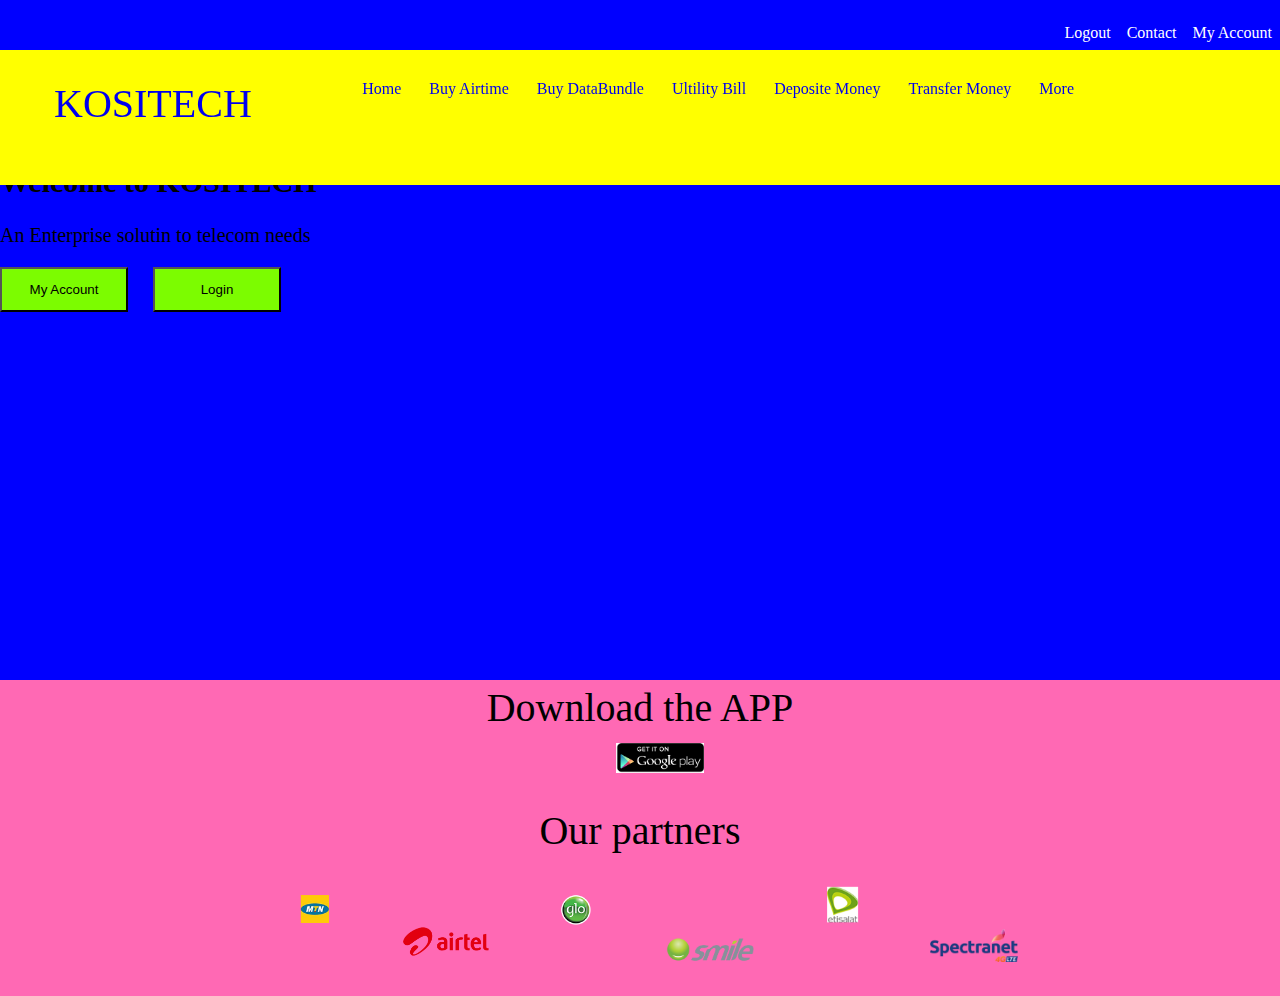
<file: index.html>
<!DOCTYPE html>
<html lang="en">
<head>
  <meta charset="UTF-8">
  <meta http-equiv="X-UA-Compatible" content="IE=edge">
  <meta name="viewport" content="width=device-width, initial-scale=1.0">
  <link rel="stylesheet" href="style.css">
  <link rel="stylesheet" href="BuyAirtime.html">
  <link rel="stylesheet" href="BuyDatabundle.html">
  <link rel="stylesheet" href="BuyDatabundle.css">
  <title>KOSITECH</title>
</head>
<body>
          <div style="background-color: blue;" class="main1">
            <ul class="main1.1">
              <li><a href="#">My Account</a></li>
              <li><a href="#">Contact</a></li>
              <li><a href="#">Logout</a></li>
            </ul>
          </div>
          <div style="height: 15vh; background-color: yellow; !" class="main2">
            <ul>
              <li><a href="#" style="font-size: 40px; font-family: fantasy ; float: left;">KOSITECH</a></li>
              <li><a href="#">More</a></li>
              <li><a href="#"> Transfer Money</a></li>
              <li><a href="#">Deposite Money</a></li>
              <li><a href="#">Ultility Bill</a></li>
              <li><a href="BuyDatabundle.html">Buy DataBundle</a></li>
              <li><a href="BuyAirtime.html">Buy Airtime</a></li>
              <li><a href="index.html">Home</a></li>
            </ul>
          </div>

  <div style="background-color: blue; " class="main3">
    <h2>Welcome to KOSITECH</h2>
    <p>An Enterprise solutin to telecom needs</p>
    <button style="background-color: lawngreen;">My Account</button>
    <button style="background-color: lawngreen;">Login</button>
  </div>
  <footer style="background-color: hotpink;" class="main4">
    <p>Download the APP</p>
    <div class="main6">
    <img src="images/mypix/getit-on-playstore.png" alt="playstore"
     style=" margin-right: auto; margin-left: 27%; display: block;">
    <p>Our partners</p>
    <img src="images/mypix/mtn.png" alt="Mtn" class="ig1" style="padding: 40px;">
    <img src="images/mypix/airtel.png" alt="airtel" class="ig3">
    <img src="images/mypix/glo.png" alt="Glo" class="ig2" style="padding: 40px;">
    <img src="images/mypix/smile.png" alt="smil" class="ig5">
    <img src="images/mypix/etisalat.png" alt="9mobile" class="ig4" style="padding: 40px; margin-bottom: 0px;">
    <img src="images/mypix/spectranet.png" alt="spectranet" class="ig6">
    </div> 
    

  </footer>
</body>
</html>
</file>
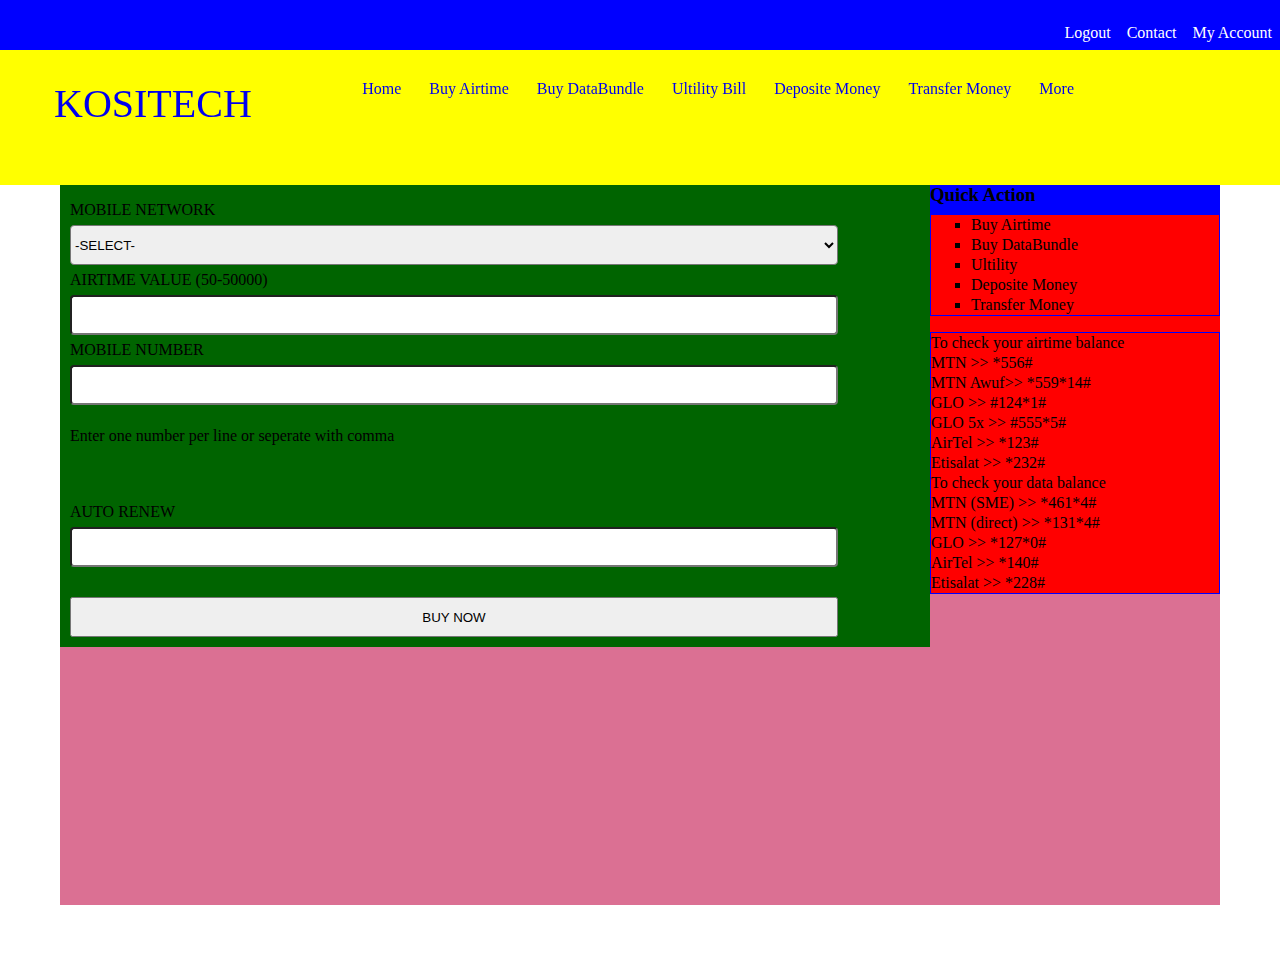
<file: BuyAirtime.html>
<!DOCTYPE html>
<html lang="en">
<head>
    <meta charset="UTF-8">
    <meta http-equiv="X-UA-Compatible" content="IE=edge">
    <meta name="viewport" content="width=device-width, initial-scale=1.0">
    <title>BuyAirtime</title>
    <link rel="stylesheet" href="BuyAirtime.css">
</head>
<body>
    <div style="background-color: blue;" class="main1">
        <ul class="main1.1">
            <li><a href="#">My Account</a></li>
            <li><a href="#">Contact</a></li>
            <li><a href="#">Logout</a></li>
        </ul>
    </div>
    <div style="height: 15vh; background-color: yellow; !" class="main2">
    <ul>
            <li><a href="#" style="font-size: 40px; font-family: fantasy ; float: left;">KOSITECH</a></li>
            <li><a href="#">More</a></li>
            <li><a href="#">  Transfer Money</a></li>
            <li><a href="#">Deposite Money</a></li>
            <li><a href="#">Ultility Bill</a></li>
            <li><a href="BuyDatabundle.html">Buy DataBundle</a></li>
            <li><a href="BuyAirtime.html">Buy Airtime</a></li>
            <li><a href="index.html">Home</a></li>
    </ul>   
    </div> 
    <div  class="buya1" style="background-color: palevioletred; height: 80vh;">
                            <div class="colum1" style="background-color: darkgreen;">
                                <label for="Mobile Network">MOBILE NETWORK</label>
                                <br>
                                <select name="Mobile Network" id="MobileNetwork" value="Mbile" type="select">
                                    <option value="slet">-SELECT-</option>
                                    <option value="MTN">MTN</option>
                                    <option value="GLO">GLO</option>
                                    <option value="AIRTEL">AIRTEL</option>
                                    <option value="9MOBILE">ETISALAT</option>
                                </select>
                                <br>
                                <label for="Airtime Value">AIRTIME VALUE  (50-50000)</label>
                                <br>
                                <input type="text" id="Airtime Value">
                                <br>
                                <label for="MOBILE NUMBER">MOBILE NUMBER</label>
                                <br>
                                <input type="text" id="MOBILE NUMBER">
                                <br>
                                <p>Enter one number per line or seperate with comma</p>
                                <br>
                                <label for="AUTO RENEW">AUTO RENEW</label>
                                <br>
                                <input type="text" id="AUTO RENEW">
                                <br>
                                <br>
                                <input type="submit" value="BUY NOW">
                            </div>
                            <div class="columm2" style="list-style-type: square; background-color: red;">
                                                                            <h3 class="quick">Quick Action</h3>
                                                                            <ul>
                                                                                <li>Buy Airtime</li>
                                                                                <li>Buy DataBundle</li>
                                                                                <li>Ultility</li>
                                                                                <li>Deposite Money</li>
                                                                                <li>Transfer Money</li>
                                                                        
                                                                            </ul>
                                                                        <div >
                                                                        
                                                                        </div>
                                                                        <div class="MD1">
                                                                            <p style="display: inline;">
                                                                                To check your airtime balance
                                                                                <br>
                                                                                MTN >> *556#
                                                                                <br>
                                                                                MTN Awuf>> *559*14#
                                                                                <br>
                                                                                GLO >> #124*1#
                                                                                <br>
                                                                                GLO 5x >> #555*5#
                                                                                <br>
                                                                                AirTel >> *123#
                                                                                <br>
                                                                                Etisalat >> *232#
                                                                                <br>
                                                                                To check your data balance
                                                                                <br>
                                                                                MTN (SME) >> *461*4#
                                                                                <br>
                                                                                MTN (direct) >> *131*4#
                                                                                <br>
                                                                                GLO >> *127*0#
                                                                                <br>
                                                                                AirTel >> *140#
                                                                                <br>
                                                                                Etisalat >> *228#
                                                                                <br>
                                                                        
                                                                            </p>
                                                                        </div>

                            </div>

    </div>
</body>
</html>
</file>
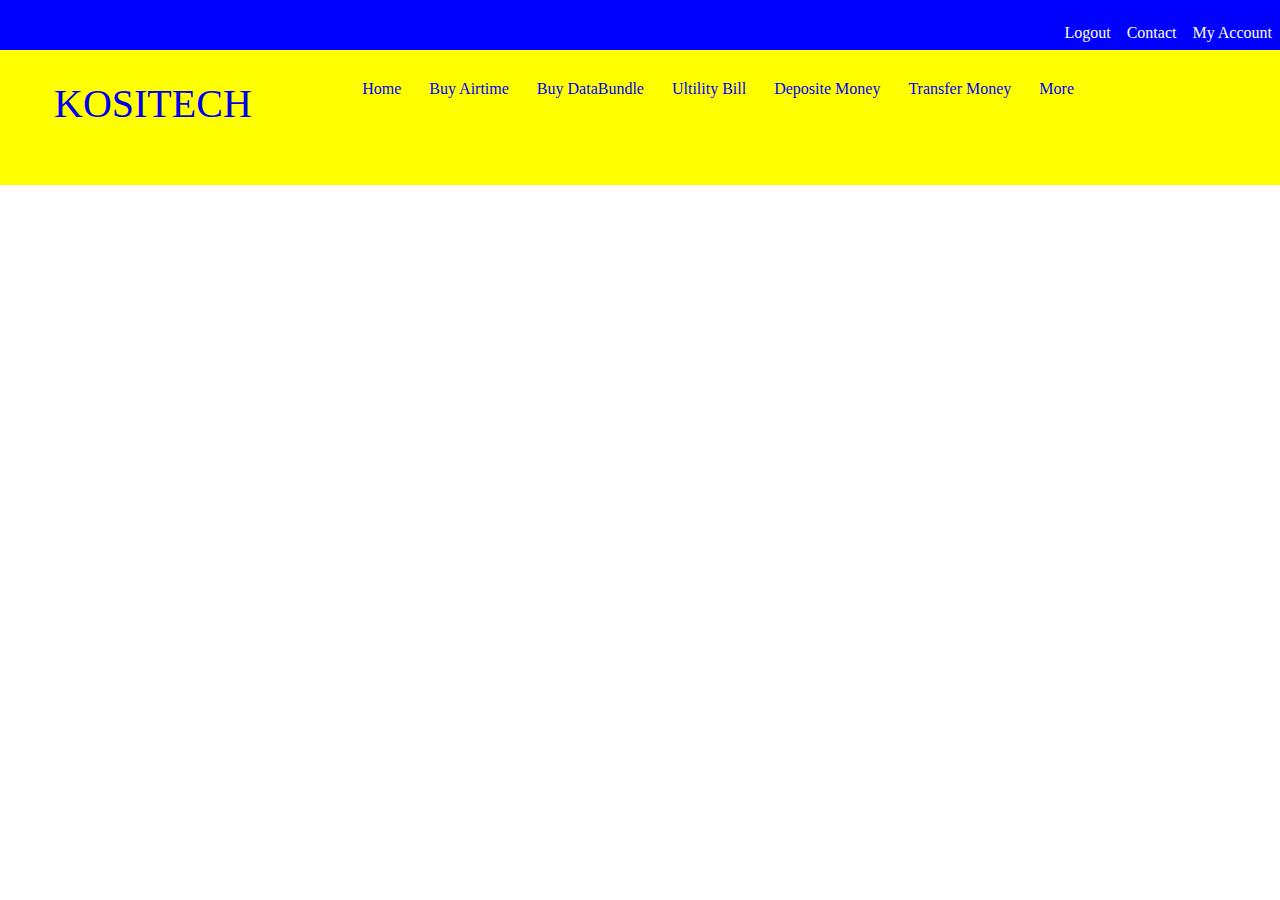
<file: BuyDatabundle.html>
<!DOCTYPE html>
<html lang="en">
<head>
    <meta charset="UTF-8">
    <meta http-equiv="X-UA-Compatible" content="IE=edge">
    <meta name="viewport" content="width=device-width, initial-scale=1.0">
    <link rel="stylesheet" href="BuyDatabundle.css">
    <title>BuyDatabundle</title>
</head>
<body>
        <div style="background-color: blue;" class="main1">
            <ul class="main1.1">
                <li><a href="#">My Account</a></li>
                <li><a href="#">Contact</a></li>
                <li><a href="#">Logout</a></li>
            </ul>
        </div>
        <div style="height: 15vh; background-color: yellow; !" class="main2">
            <ul>
                <li><a href="#" style="font-size: 40px; font-family: fantasy ; float: left;">KOSITECH</a></li>
                <li><a href="#">More</a></li>
                <li><a href="#"> Transfer Money</a></li>
                <li><a href="#">Deposite Money</a></li>
                <li><a href="#">Ultility Bill</a></li>
                <li><a href="BuyDatabundle.html">Buy DataBundle</a></li>
                <li><a href="BuyAirtime.html">Buy Airtime</a></li>
                <li><a href="index.html">Home</a></li>
            </ul>
        </div>

</body>
</html>
</file>
<file: style.css>
* {
  box-sizing: border-box;
  list-style-type: none;
}
body {
  margin: 0px;
}
.main1 {
  overflow: auto;
}
.main1 a {
  float: right;
  display: block;
  text-decoration: none;
  text-align: center;
  padding: 8px;
  color: white;
}
.main2 {
  overflow: auto;
}
.main2 a {
  float: right;
  display: block;
  text-decoration: none;
  text-align: center;
  height: 10vh;
  padding: 14px 20px;
  position: relative;
}
.main3 {
  overflow: auto;
}
.main3 {
  display: block;
  height: 70vh;
  position: relative;
  font-size: 20px;
  padding: 90px 0px;
}
.main3 button {
  margin-right: 20px;
  width: 10%;
  height: 10%;
  text-align: center;
}
.main4 {
  overflow: auto;
}
.main4 img {
  display: block;
  width: 10vw;
  border-width: 50%;
  position: relative;
}
.main6 img {
  position: relative;
  bottom: 10px;
  left: 250px;
  display: inline-block;
  padding: 20px;
}
.main4 p {
  text-align: center;
  font-size: 40px;
  border-bottom: 2px;
  margin-bottom: 2px;
  margin-top: 4px;
}
</file>
<file: BuyDatabundle.css>
* {
  box-sizing: border-box;
  list-style-type: none;
}
body {
  margin: 0px;
  position: relative;
}
.main1 {
  overflow: auto;
}
.main1 a {
  float: right;
  display: block;
  text-decoration: none;
  text-align: center;
  padding: 8px;
  color: white;
}
.main2 {
  overflow: auto;
  position: fixed;
  z-index: 2;
  color: bisque;
  width: 100vw;
}
.main2 a {
  float: right;
  display: block;
  text-decoration: none;
  padding: 14px;
  background-color: none;
  text-align: center;
}
.main2 ul {
  text-align: center;
  height: 10vh;
  position: fixed;
  width: 85vw;
}
</file>
<file: BuyAirtime.css>
* {
  box-sizing: border-box;
  list-style-type: none;
}
body {
  margin: 0px;
  position: relative;
}
.main1 {
  overflow: auto;
}
.main1 a {
  float: right;
  display: block;
  text-decoration: none;
  text-align: center;
  padding: 8px;
  color: white;
}
.main2 {
  overflow: auto;
  position: fixed;
  z-index: 2;
  color: bisque;
  width: 100vw;
}
.main2 a {
  float: right;
  display: block;
  text-decoration: none;
  padding: 14px;
  background-color: none;
  text-align: center;
}
.main2 ul {
  text-align: center;
  height: 10vh;
  position: fixed;
  width: 85vw;
}
.buya1 {
  margin: 60px;
  margin-top: 15vh;
  position: relative;
}
.colum1 {
  padding: 10px;
  line-height: 30px;
  float: left;
  width: 75%;
}
.columm2 {
  float: left;
  width: 25%;
  padding: 0px;
  line-height: 20px;
}
.columm2 ul {
  border-color: blue;
  border-style: solid;
  border-width: 1px;
  border-top: 0px;
  margin-top: 0px;
  padding-top: 0px;
}
.MD1 {
  border-color: blue;
  border-style: solid;
  border-width: 1px;
  border-top: 1pxpx;
  margin-top: 0px;
  padding-top: 0px;
}
input[type="text"] {
  width: 60vw;
  height: 40px;
  border-radius: 4px;
}
input[type="select"] {
  width: 60vw;
  height: 30px;
  border-radius: 4px;
}
input[type="submit"] {
  width: 60vw;
  height: 40px;
  border-radius: 4pxd;
}
.columm2 li {
  list-style-type: square;
}

.quick {
  background-color: blue;
  height: 30px;
  border-sizing: border-box;
  top: 0px;
  display: block;
  margin-top: 0px;
  padding-top: 0px;
  margin-bottom: 0px;
  padding-bottom: 0px;
}
#MobileNetwork {
  width: 60vw;
  height: 40px;
  border-radius: 4px;
}
</file>
